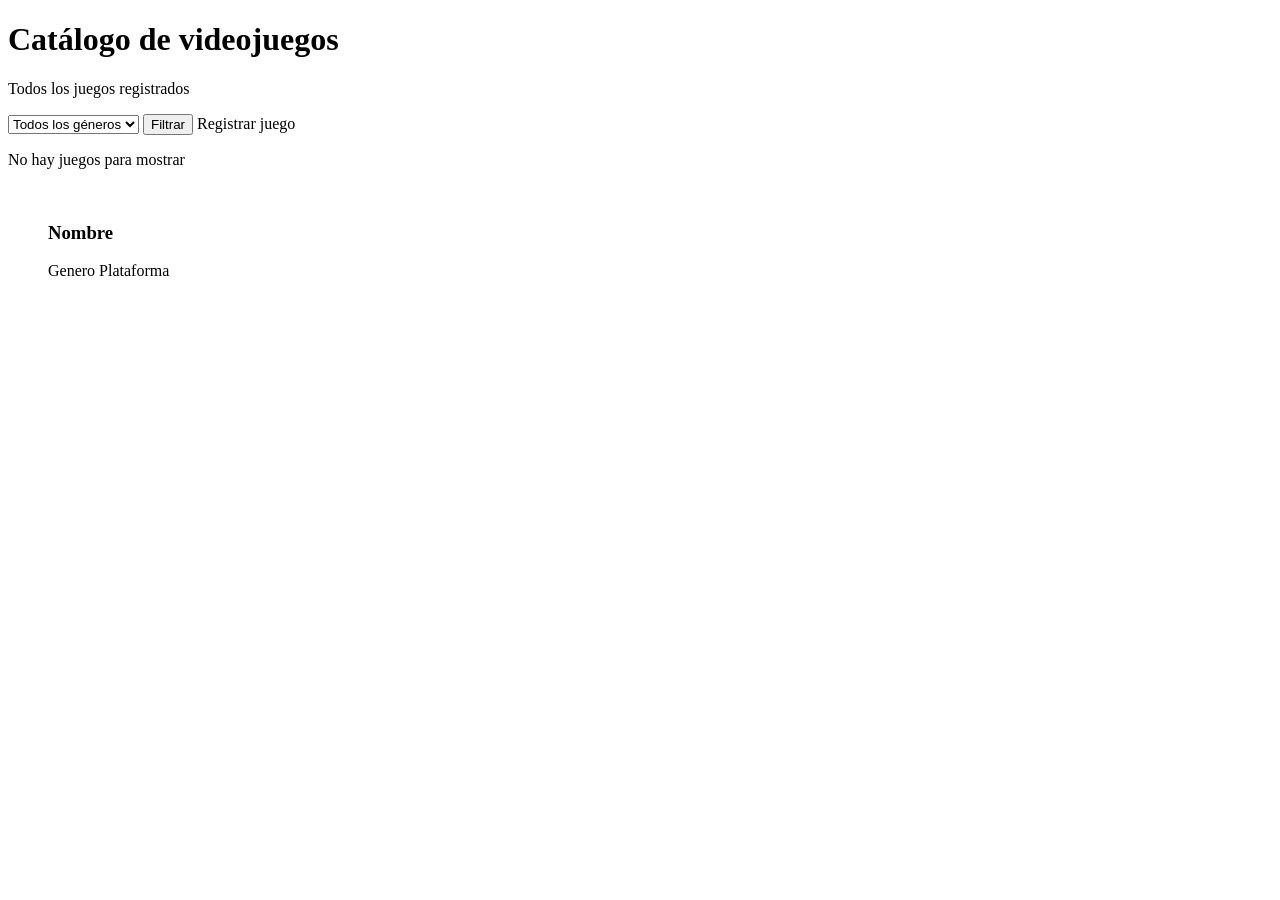
<file: web/src/main/resources/templates/index.html>
<!DOCTYPE html>
<html lang="es" xmlns:th="http://www.thymeleaf.org">
<head>
    <meta charset="UTF-8">
    <meta name="viewport" content="width=device-width, initial-scale=1">
    <title>Catálogo de videojuegos</title>
    <link rel="preconnect" href="https://fonts.googleapis.com">
    <link rel="preconnect" href="https://fonts.gstatic.com" crossorigin>
    <link rel="stylesheet" href="https://fonts.googleapis.com/css2?family=Pixelify+Sans:wght@600&family=Rubik:wght@400;600&family=Silkscreen&display=swap">
    <link rel="stylesheet" th:href="@{/estilos.css}">
</head>
<body>
<main class="pagina">
    <h1>Catálogo de videojuegos</h1>
    <p class="subtitulo">Todos los juegos registrados</p>

    <form class="barra" th:action="@{/}" method="get">
        <select name="genero" aria-label="Género">
            <option value="">Todos los géneros</option>
            <option th:each="genero : ${generos}" th:value="${genero}" th:text="${genero}"
                    th:selected="${genero == generoElegido}"></option>
        </select>
        <button type="submit">Filtrar</button>
        <a class="boton-principal" th:href="@{/juegos/nuevo}">Registrar juego</a>
    </form>

    <p class="vacio" th:if="${juegos.isEmpty()}">No hay juegos para mostrar</p>

    <div class="catalogo">
        <figure class="tarjeta" th:each="juego : ${juegos}">
            <img th:src="${juego.imagenUrl}" th:alt="${juego.nombre}" loading="lazy"
                 onerror="this.onerror=null;this.src='/sin-portada.svg'">
            <h3 th:text="${juego.nombre}">Nombre</h3>
            <p class="datos">
                <span class="genero" th:text="${juego.genero}">Genero</span>
                <span th:if="${juego.plataforma != null and !juego.plataforma.isBlank()}"
                      th:text="${juego.plataforma}">Plataforma</span>
            </p>
        </figure>
    </div>
</main>
</body>
</html>
</file>
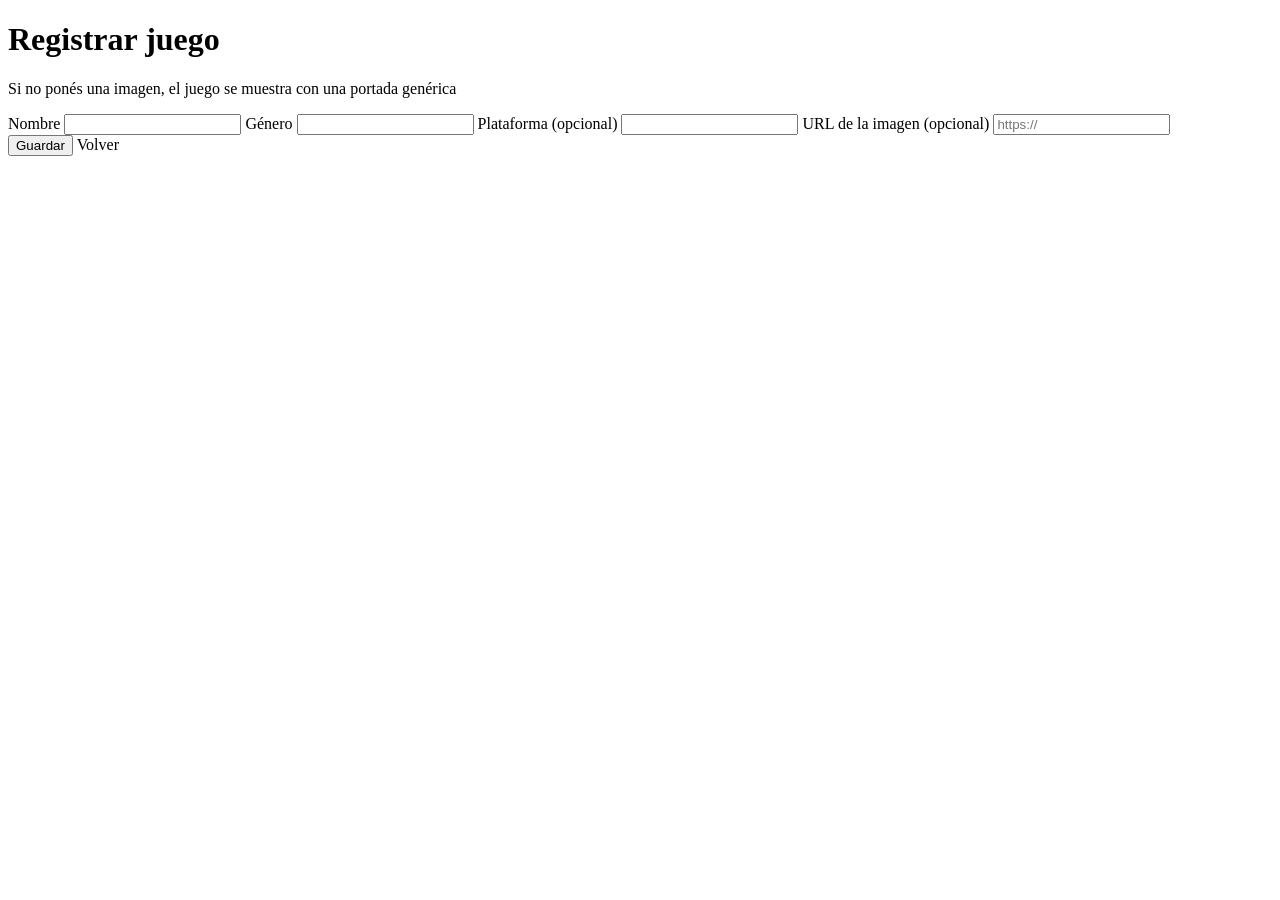
<file: web/src/main/resources/templates/nuevo.html>
<!DOCTYPE html>
<html lang="es" xmlns:th="http://www.thymeleaf.org">
<head>
    <meta charset="UTF-8">
    <meta name="viewport" content="width=device-width, initial-scale=1">
    <title>Registrar juego</title>
    <link rel="preconnect" href="https://fonts.googleapis.com">
    <link rel="preconnect" href="https://fonts.gstatic.com" crossorigin>
    <link rel="stylesheet" href="https://fonts.googleapis.com/css2?family=Pixelify+Sans:wght@600&family=Rubik:wght@400;600&family=Silkscreen&display=swap">
    <link rel="stylesheet" th:href="@{/estilos.css}">
</head>
<body>
<main class="pagina">
    <h1>Registrar juego</h1>
    <p class="subtitulo">Si no ponés una imagen, el juego se muestra con una portada genérica</p>

    <div class="panel">
        <p class="error" th:if="${error}" th:text="${error}"></p>

        <form class="formulario" th:action="@{/juegos}" th:object="${juego}" method="post">
            <label for="nombre">Nombre</label>
            <input type="text" th:field="*{nombre}" maxlength="100" required>

            <label for="genero">Género</label>
            <input type="text" th:field="*{genero}" list="listaGeneros" maxlength="50" required>
            <datalist id="listaGeneros">
                <option th:each="genero : ${generos}" th:value="${genero}"></option>
            </datalist>

            <label for="plataforma">Plataforma <span class="opcional">(opcional)</span></label>
            <input type="text" th:field="*{plataforma}" maxlength="50">

            <label for="imagenUrl">URL de la imagen <span class="opcional">(opcional)</span></label>
            <input type="url" th:field="*{imagenUrl}" maxlength="300" placeholder="https://">

            <div class="acciones">
                <button class="boton-principal" type="submit">Guardar</button>
                <a class="boton" th:href="@{/}">Volver</a>
            </div>
        </form>
    </div>
</main>
</body>
</html>
</file>
